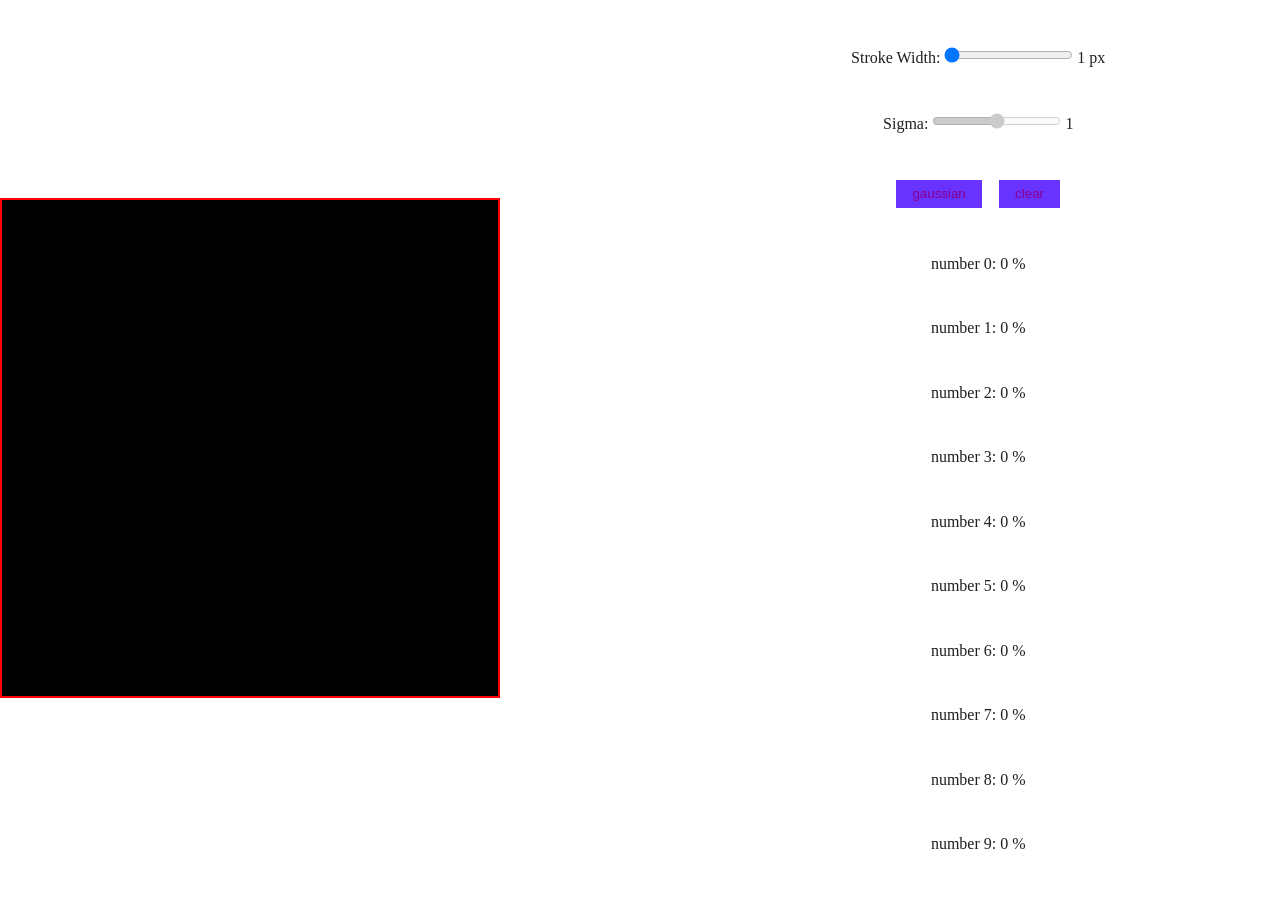
<file: helper/server/index.html>
<!DOCTYPE html>
<html>

<head>
    <title>Drawing Canvas</title>
    <link rel="stylesheet" href="style.css">
</head>

<body>
    <div class="container">
        <div class="Canvas-container">
            <canvas id="canvas" width="28" height="28" willReadFrequently="True"></canvas>
        </div>
        <div class="statements">
            <div class="controls">
                <label for="stroke-width">Stroke Width: </label>
                <input type="range" id="stroke-width" min="1" max="4" value="1">
                <span id="stroke-value">1</span> px
            </div>
            <div class="controls">
                <label for="sigma">Sigma: </label>
                <input disabled type="range" id="sigma" step="0.1" min="0" max="2" value="1">
                <span id="sigmaValue">1</span>
            </div>
            <div class="butttons">
                <input type="button" value="gaussian" id="gaussian">
                <input type="button" value="clear" id="clear">
            </div>
            <div class="number_statement0">
                <span>number 0: </span>
                <span id="num0">0</span>
                <span>%</span>
            </div>
            <div class="number_statement1">
                <span>number 1: </span>
                <span id="num1">0</span>
                <span>%</span>
            </div>
            <div class="number_statement2">
                <span>number 2: </span>
                <span id="num2">0</span>
                <span>%</span>
            </div>
            <div class="number_statement3">
                <span>number 3: </span>
                <span id="num3">0</span>
                <span>%</span>
            </div>
            <div class="number_statement4">
                <span>number 4: </span>
                <span id="num4">0</span>
                <span>%</span>
            </div>
            <div class="number_statement5">
                <span>number 5: </span>
                <span id="num5">0</span>
                <span>%</span>
            </div>
            <div class="number_statement6">
                <span>number 6: </span>
                <span id="num6">0</span>
                <span>%</span>
            </div>
            <div class="number_statement7">
                <span>number 7: </span>
                <span id="num7">0</span>
                <span>%</span>
            </div>
            <div class="number_statement8">
                <span>number 8: </span>
                <span id="num8">0</span>
                <span>%</span>
            </div>
            <div class="number_statement9">
                <span>number 9: </span>
                <span id="num9">0</span>
                <span>%</span>
            </div>
        
        </div>
    </div>

</body>
<script src="app.js"></script>

</html>
</file>
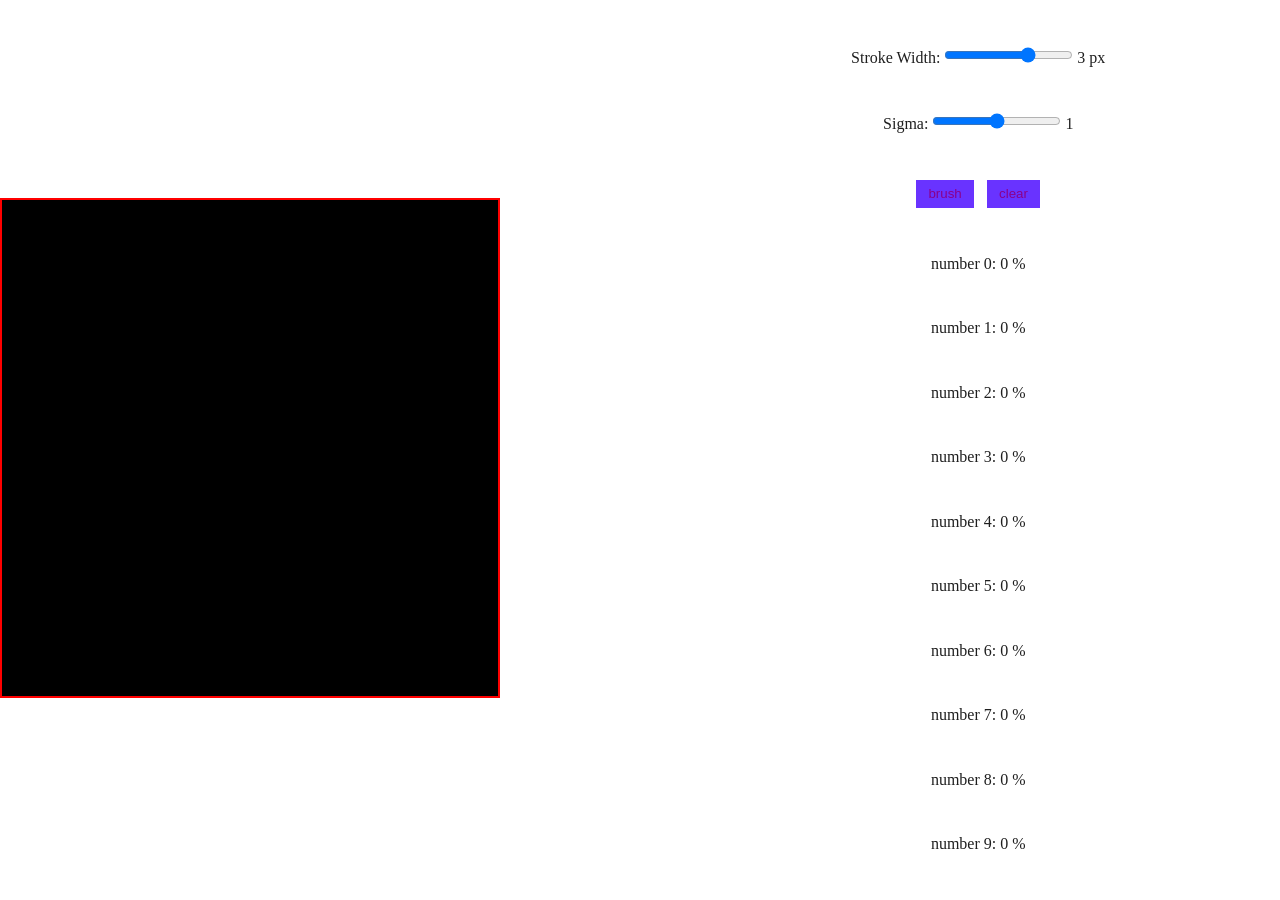
<file: server/frontend/index.html>
<!DOCTYPE html>
<html>

<head>
    <title>Drawing Canvas</title>
    <link rel="stylesheet" href="style.css">
</head>

<body>
    <div class="container">
        <div class="Canvas-container">
            <canvas id="canvas" width="28" height="28" willReadFrequently="True"></canvas>
        </div>
        <div class="statements">
            <div class="controls">
                <label for="stroke-width">Stroke Width: </label>
                <input type="range" id="stroke-width" min="1" max="4" value="3">
                <span id="stroke-value">3</span> px
            </div>
            <div class="controls">
                <label for="sigma">Sigma: </label>
                <input enabled type="range" id="sigma" step="0.1" min="0" max="2" value="1">
                <span id="sigmaValue">1</span>
            </div>
            <div class="butttons">
                <input type="button" active value="brush" id="gaussian">
                <input type="button" value="clear" id="clear">
            </div>
            <div class="number_statement0">
                <span>number 0: </span>
                <span id="num0">0</span>
                <span>%</span>
            </div>
            <div class="number_statement1">
                <span>number 1: </span>
                <span id="num1">0</span>
                <span>%</span>
            </div>
            <div class="number_statement2">
                <span>number 2: </span>
                <span id="num2">0</span>
                <span>%</span>
            </div>
            <div class="number_statement3">
                <span>number 3: </span>
                <span id="num3">0</span>
                <span>%</span>
            </div>
            <div class="number_statement4">
                <span>number 4: </span>
                <span id="num4">0</span>
                <span>%</span>
            </div>
            <div class="number_statement5">
                <span>number 5: </span>
                <span id="num5">0</span>
                <span>%</span>
            </div>
            <div class="number_statement6">
                <span>number 6: </span>
                <span id="num6">0</span>
                <span>%</span>
            </div>
            <div class="number_statement7">
                <span>number 7: </span>
                <span id="num7">0</span>
                <span>%</span>
            </div>
            <div class="number_statement8">
                <span>number 8: </span>
                <span id="num8">0</span>
                <span>%</span>
            </div>
            <div class="number_statement9">
                <span>number 9: </span>
                <span id="num9">0</span>
                <span>%</span>
            </div>
        
        </div>
    </div>

</body>
<script src="app.js"></script>

</html>
</file>
<file: helper/server/style.css>
:root {
    --flex_direction : "row"
}


@media (prefers-color-scheme:dark){
    body::after{
        content: 'd';
        display: none;
    }
    html,body{
        color: rgb(255, 255, 255);
        background-color: rgb(31, 31, 31);
        height: 100%;
        width: 100%;
    }
    
}
@media (prefers-color-scheme:light){
    body::after{
        content: 'l';
        display: none;
    }
    html,body{
        color: rgb(31,31,31);
        background-color:rgb(255,255,255);
        height: 100%;
        width: 100%;
    }
}
* {
    margin: 0;
    padding: 0;
    box-sizing: border-box;

}

.container {
    display: flex;
    width: 100%;
    height: 100%;
    flex-direction: var(--flex_direction,"row");
    align-items: stretch;
    justify-content: space-between;
}


.Canvas-container {
    justify-self: center;
    align-self: center;
    aspect-ratio: 1;
    min-width: 150px;
    max-width: 500px;
    width: 40%;
}
canvas {
    aspect-ratio: 1;
    min-width: 28px;
    width: 100%;
    border: 2px solid rgb(255, 0, 0);
    cursor:crosshair;
    background-color: #000000;
    image-rendering: pixelated;
}

.statements {
    flex-grow: 0.7;
    display:  flex;
    min-height: 12em;
    min-width: min-content;
    align-items: center;
    justify-content: space-evenly;
    flex-basis: 12em;
    flex-direction: column;
}
.butttons{
    display:  flex;
    align-items: center;
    justify-content: center;
    flex-direction: row;
}

input[type="button"]{
    background-color: rgba(68, 0, 255, 0.8);
    color: darkmagenta;
    border-width: 0;
    margin: 0 10%;
    padding: 0.5em 20%;
}
input[type="button"]:active{
    background-color: rgb(34, 195, 42);
    color: rgba(255, 0, 0, 0.786);
}
</file>
<file: server/frontend/style.css>
:root {
    --flex_direction : "row"
}


@media (prefers-color-scheme:dark){
    body::after{
        content: 'd';
        display: none;
    }
    html,body{
        color: rgb(255, 255, 255);
        background-color: rgb(31, 31, 31);
        height: 100%;
        width: 100%;
    }
    
}
@media (prefers-color-scheme:light){
    body::after{
        content: 'l';
        display: none;
    }
    html,body{
        color: rgb(31,31,31);
        background-color:rgb(255,255,255);
        height: 100%;
        width: 100%;
    }
}
* {
    margin: 0;
    padding: 0;
    box-sizing: border-box;

}

.container {
    display: flex;
    width: 100%;
    height: 100%;
    flex-direction: var(--flex_direction,"row");
    align-items: stretch;
    justify-content: space-between;
}


.Canvas-container {
    justify-self: center;
    align-self: center;
    aspect-ratio: 1;
    min-width: 150px;
    max-width: 500px;
    width: 40%;
}
canvas {
    aspect-ratio: 1;
    min-width: 28px;
    width: 100%;
    border: 2px solid rgb(255, 0, 0);
    cursor:crosshair;
    background-color: #000000;
    image-rendering: pixelated;
}

.statements {
    flex-grow: 0.7;
    display:  flex;
    min-height: 12em;
    min-width: min-content;
    align-items: center;
    justify-content: space-evenly;
    flex-basis: 12em;
    flex-direction: column;
}
.butttons{
    display:  flex;
    align-items: center;
    justify-content: center;
    flex-direction: row;
}

input[type="button"]{
    background-color: rgba(68, 0, 255, 0.8);
    color: darkmagenta;
    border-width: 0;
    margin: 0 10%;
    padding: 0.5em 20%;
}
input[type="button"]:active{
    background-color: rgb(34, 195, 42);
    color: rgba(255, 0, 0, 0.786);
}
</file>
